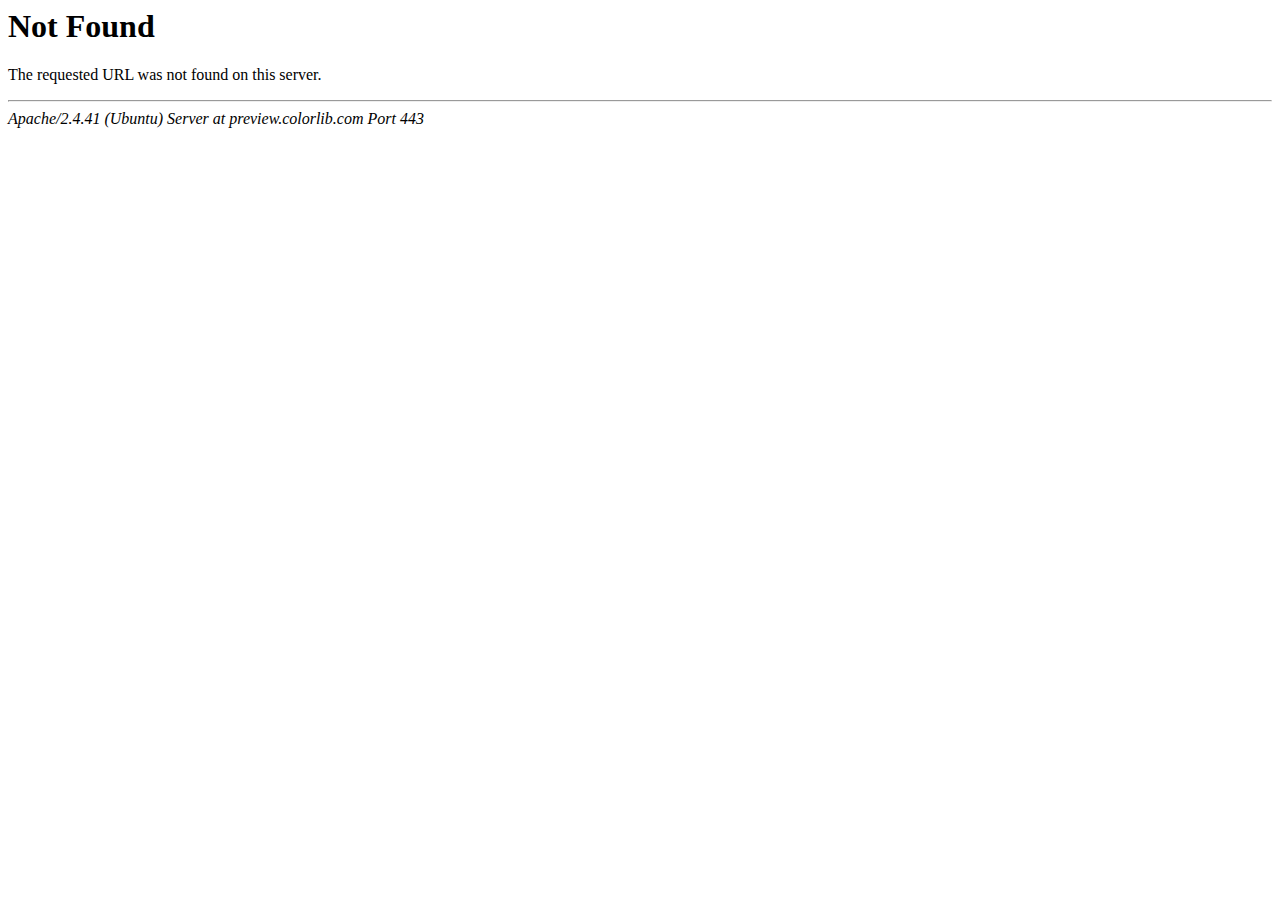
<file: blog.html>
<!DOCTYPE HTML PUBLIC "-//IETF//DTD HTML 2.0//EN">
<html><head>
<title>404 Not Found</title>
</head><body>
<h1>Not Found</h1>
<p>The requested URL was not found on this server.</p>
<hr>
<address>Apache/2.4.41 (Ubuntu) Server at preview.colorlib.com Port 443</address>
</body></html>
</file>
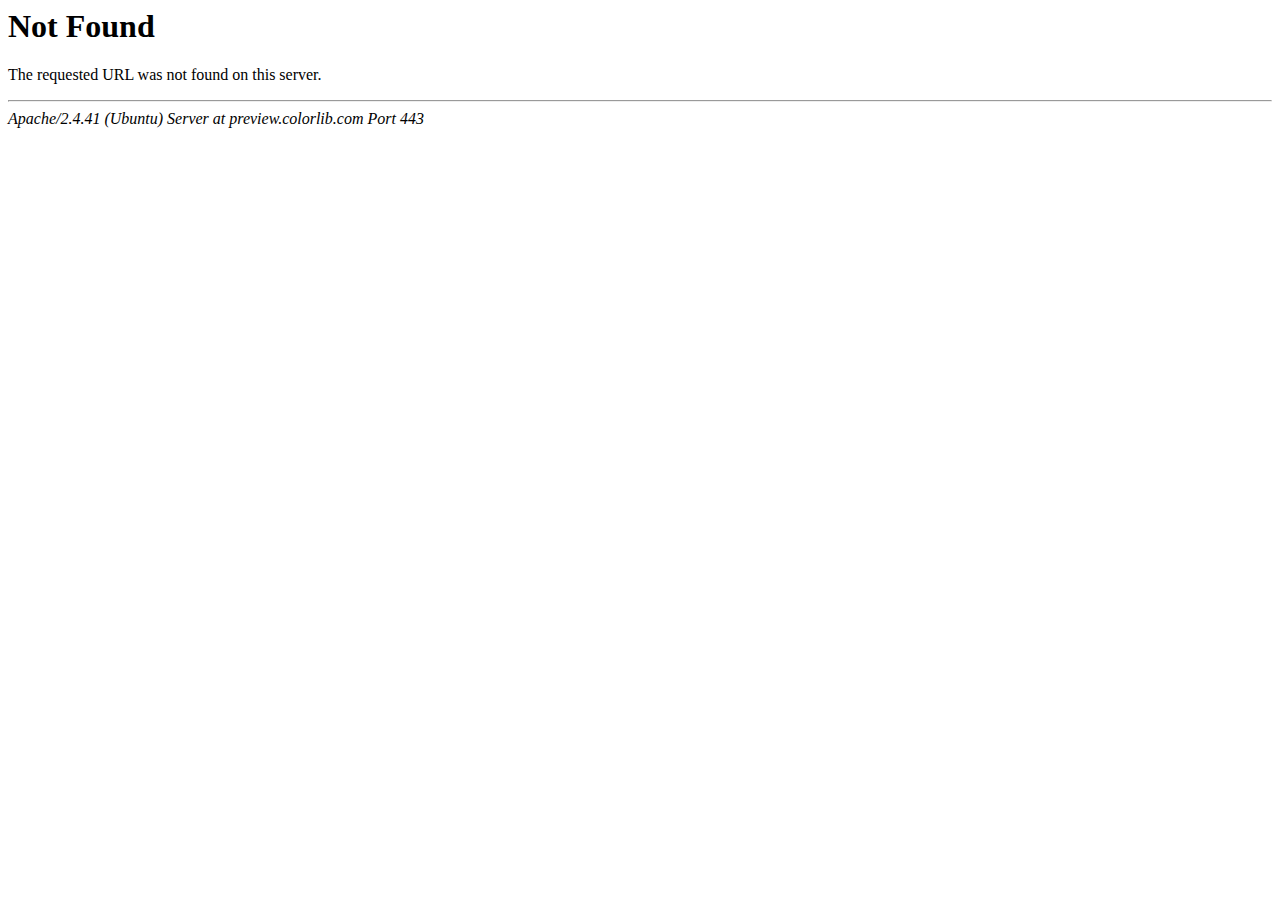
<file: sermon.html>
<!DOCTYPE HTML PUBLIC "-//IETF//DTD HTML 2.0//EN">
<html><head>
<title>404 Not Found</title>
</head><body>
<h1>Not Found</h1>
<p>The requested URL was not found on this server.</p>
<hr>
<address>Apache/2.4.41 (Ubuntu) Server at preview.colorlib.com Port 443</address>
<script defer src="https://static.cloudflareinsights.com/beacon.min.js" data-cf-beacon='{"rayId":"6124e761fb645d03","version":"2021.1.1","si":10}'></script>
</body></html>
</file>
